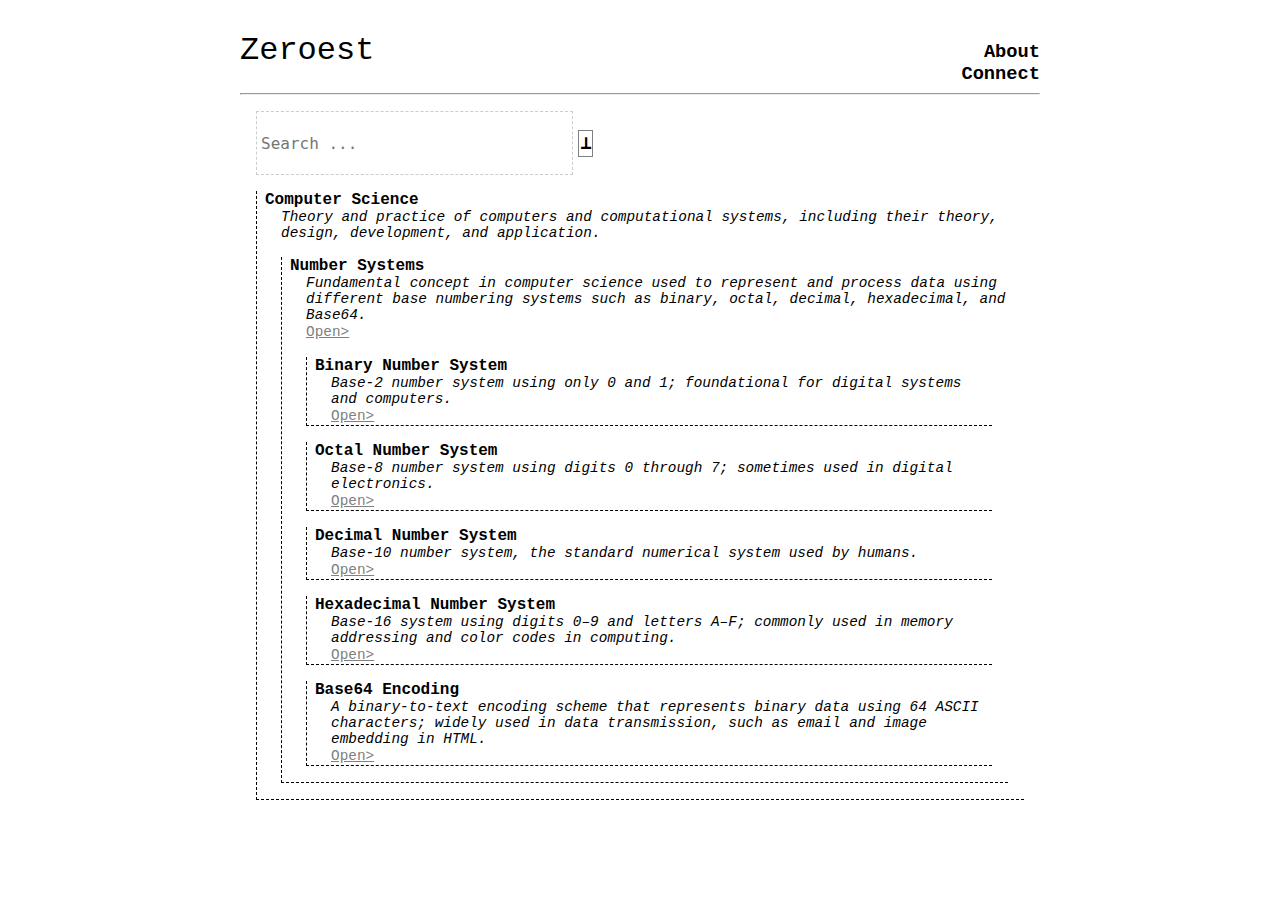
<file: index.html>
<!DOCTYPE html>
<html lang="en">

<head>
    <meta charset="UTF-8">
    <meta name="viewport" content="width=device-width, initial-scale=1.0">
    <title>Zeroest</title>
    <link rel="stylesheet" href="/static/style.css">

    <link rel="icon" type="image/svg+xml" href='data:image/svg+xml,
        <svg xmlns="http://www.w3.org/2000/svg" viewBox="0 0 100 100" width="100" height="100">
            <rect x="0" y="0" width="100" height="100" fill="white" stroke="black" stroke-width="3" />
            <text x="50" y="50" text-anchor="middle" dominant-baseline="central" font-size="97" font-family="Courier New" fill="black">0</text>
        </svg>
    '>

</head>

<body>
    <main>
        <div id="header">
            <z-0>Zeroest</z-0>
            <div id="info">
                <h3 class="hover-dark" id="about">About</h3>
                <div id="about-info">
                    <b>Zeroest</b> is my web log for documenting and sharing my studies, research, thoughts, and
                    reflections.
                    It is a space where I explore complex and simple topics with clarity and structure, sometimes
                    accompanied by video adaptations that make the material more accessible and engaging.<br><br>

                    The site is built on a clean, tree-like structure that allows me to organize everything from lecture
                    breakdowns and research journals to academic writing and technical explorations.
                    It removes the clutter and distraction, creating an environment focused on depth and
                    understanding.<br><br>

                    <b>Zeroest</b> exists to be intuitive and inviting, making it easy for anyone, whether a student,
                    educator or curious thinker, to follow along, explore and engage deeply with the ideas presented.
                    <br><br><br>
                </div>
                <h3 class="hover-dark" id="contact">Connect</h3>
                <div id="contact-info">
                    <b>Email:</b>
                    <a href="mailto:zeroest@inuni.space" class="topic-link">zeroest@inuni.space</a>
                    <br>
                    <u>Purpose</u>
                    It serves as a channel for meaningful exchange of ideas, feedback,scholarly dialogue, and
                    opportunities for academic partnership. <br>
                    Please do not be concerned with offering praise or pleasantries; constructive criticism and candid
                    insights are far more valuable. <br>
                    <br><i>If it matters, send it.</i><br>

                    <br><b>You can also reach out via:</b>
                    <br>
                    <a href="https://www.linkedin.com/in/ali-/" target="_blank" class="topic-link">LinkedIn</a>
                    <a href="https://www.youtube.com/@zeroest" target="_blank" class="topic-link">YouTube</a>
                    <br>
                    <i>These are monitored occasionally, not constantly.</i>
                    <hr>
                </div>
            </div>
        </div>
        <hr>
        <div id="search-container">
            <input type="text" id="search-box" placeholder="Search ..." />
            <h3 class="hover-dark" id="tree-or-list" title="Latest Additions">⊥</h3>
        </div>
        <div id="tree-container"></div>
        <div id="list-container" hidden></div>
    </main>
    <script src="/static/script.js"></script>
</body>

</html>
</file>
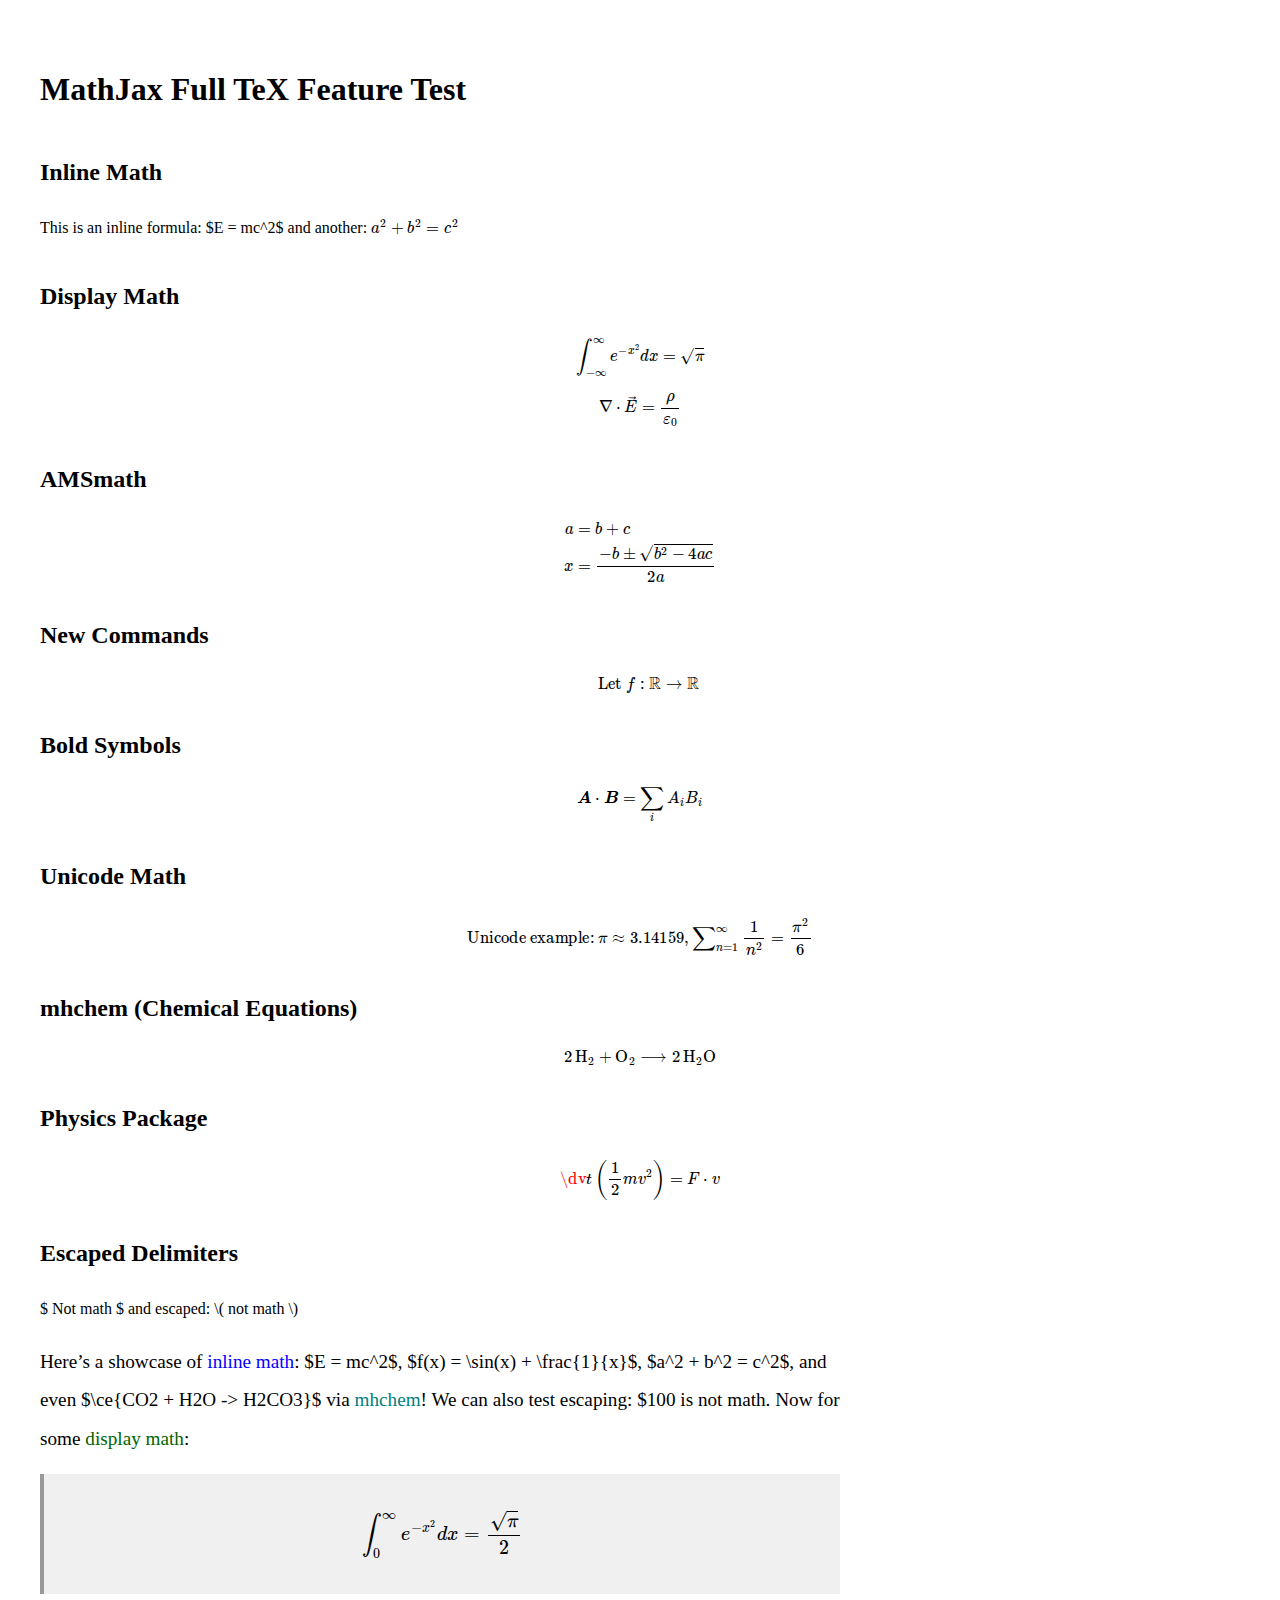
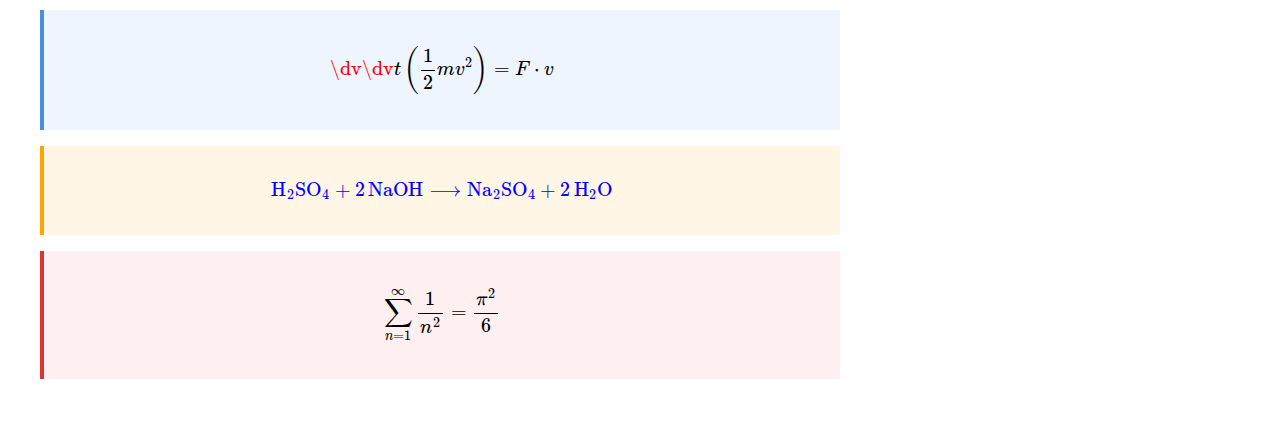
<file: pages/static/mathJax/index.html>
<!DOCTYPE html>
<html lang="en">

<head>
    <meta charset="UTF-8">
    <meta name="viewport" content="width=device-width, initial-scale=1.0">
    <title>Document</title>

    <script src="/pages/static/mathJax/config.js"></script>
    <script src="/pages/static/mathJax/es5/tex-chtml-full.js"></script>


    <style>
        body {
            padding: 2rem;
            line-height: 1.8;
        }

        h2 {
            margin-top: 2rem;
        }
    </style>
</head>

<body>
    <h1>MathJax Full TeX Feature Test</h1>

    <h2>Inline Math</h2>
    This is an inline formula: $E = mc^2$ and another: \( a^2 + b^2 = c^2 \)

    <h2>Display Math</h2>
    $$\int_{-\infty}^{\infty} e^{-x^2} dx = \sqrt{\pi}$$
    \[ \nabla \cdot \vec{E} = \frac{\rho}{\varepsilon_0} \]

    <h2>AMSmath</h2>
    \[
    \begin{aligned}
    a & = b + c \\
    x & = \frac{-b \pm \sqrt{b^2 - 4ac}}{2a}
    \end{aligned}
    \]

    <h2>New Commands</h2>
    \[
    \newcommand{\R}{\mathbb{R}} \quad \text{Let } f: \R \to \R
    \]

    <h2>Bold Symbols</h2>
    \[
    \boldsymbol{A} \cdot \boldsymbol{B} = \sum_i A_i B_i
    \]

    <h2>Unicode Math</h2>
    \[
    \text{Unicode example: } π ≈ 3.14159, ∑_{n=1}^{∞} \frac{1}{n^2} = \frac{π^2}{6}
    \]

    <h2>mhchem (Chemical Equations)</h2>
    \[
    \ce{2H2 + O2 -> 2H2O}
    \]

    <h2>Physics Package</h2>
    \[
    \dv{t} \left( \frac{1}{2}mv^2 \right) = F\cdot v
    \]

    <h2>Escaped Delimiters</h2>
    \$ Not math \$ and escaped: \\( not math \\)

    <p style="font-size: 1.2rem; line-height: 2; max-width: 800px;">
        Here’s a showcase of <span style="color: blue;">inline math</span>:
        $E = mc^2$,
        $f(x) = \sin(x) + \frac{1}{x}$,
        $a^2 + b^2 = c^2$,
        and even $\ce{CO2 + H2O -> H2CO3}$ via <span style="color: teal;">mhchem</span>!

        We can also test escaping: \$100 is not math.

        Now for some <span style="color: darkgreen;">display math</span>:

        <span style="display: block; background: #f0f0f0; padding: 1rem; margin: 1rem 0; border-left: 4px solid #999;">
            $$\int_0^\infty e^{-x^2} dx = \frac{\sqrt{\pi}}{2}$$
        </span>

        <span
            style="display: block; background: #eef5ff; padding: 1rem; margin: 1rem 0; border-left: 4px solid #4a90e2;">
            $$\dv \dv{t} \left( \frac{1}{2}mv^2 \right) = F \cdot v$$
        </span>

        <span
            style="color:blue; display: block; background: #fff6e6; padding: 1rem; margin: 1rem 0; border-left: 4px solid #ffa500;">
            $$\ce{H2SO4 + 2NaOH -> Na2SO4 + 2H2O}$$
        </span>

        <span style="display: block; background: #fef0f0; padding: 1rem; margin: 1rem 0; border-left: 4px solid #d33;">
            $$\sum_{n=1}^{\infty} \frac{1}{n^2} = \frac{\pi^2}{6}$$
        </span>
    </p>


</body>

</html>
</file>
<file: static/style.css>
body {
  margin: 0;
  padding: 2rem;
  background-color: #ffffff;
  color: #000000;
  font-family: 'Courier New', Courier, monospace, monospace;
}

main {
  max-width: 800px;
  margin: auto;
}

#header {
  display: flex;
  flex-direction: row;
  justify-content: space-between;
  align-items: end;
}

#info {
  text-align: right;
}

#info div {
  margin-left: 25px;
  text-align: left;
  width: auto;
  height: 0;
  overflow: scroll;
  overflow-x: hidden;
  scrollbar-width: thin;

  transition: height 0.5s ease;
}

#about,
#contact {
  display: inline;
  cursor: pointer;
}

z-0 {
  font-size: 2rem;
  margin-bottom: 1rem;
  font-weight: lighter;
  cursor: none;
}

.tree-node {
  margin: 1rem;
  padding-left: 0.5rem;
  border: 1px dashed #000000;
  border-right: none;
  border-top: none;
}

.topic-title {
  font-weight: bold;
  margin-top: 0.5rem;
}

.topic-description {
  font-style: italic;
  font-size: 0.9rem;
  margin-left: 1rem;
}

.topic-link {
  margin-left: 1rem;
  font-size: 0.9rem;
  color: grey;
  text-decoration: underline;
}

#search-container {
  margin: 1rem;
  text-align: left;
  display: flex;
  flex-direction: row;
}

#tree-or-list {
  cursor: pointer;
  color: black;
  background-color: white;
  text-align: center;
  margin-left: 5px;
  padding: 1px;
  border: solid grey 1px;
}

#search-box {
  width: 40%;
  max-width: 400px;
  padding: 0.25rem;
  font-family: monospace;
  font-size: 1rem;
  border: 1px dashed #ccc;
}

.hover-dark:hover {
  color: white !important;
  background-color: #000000 !important;
}
</file>
